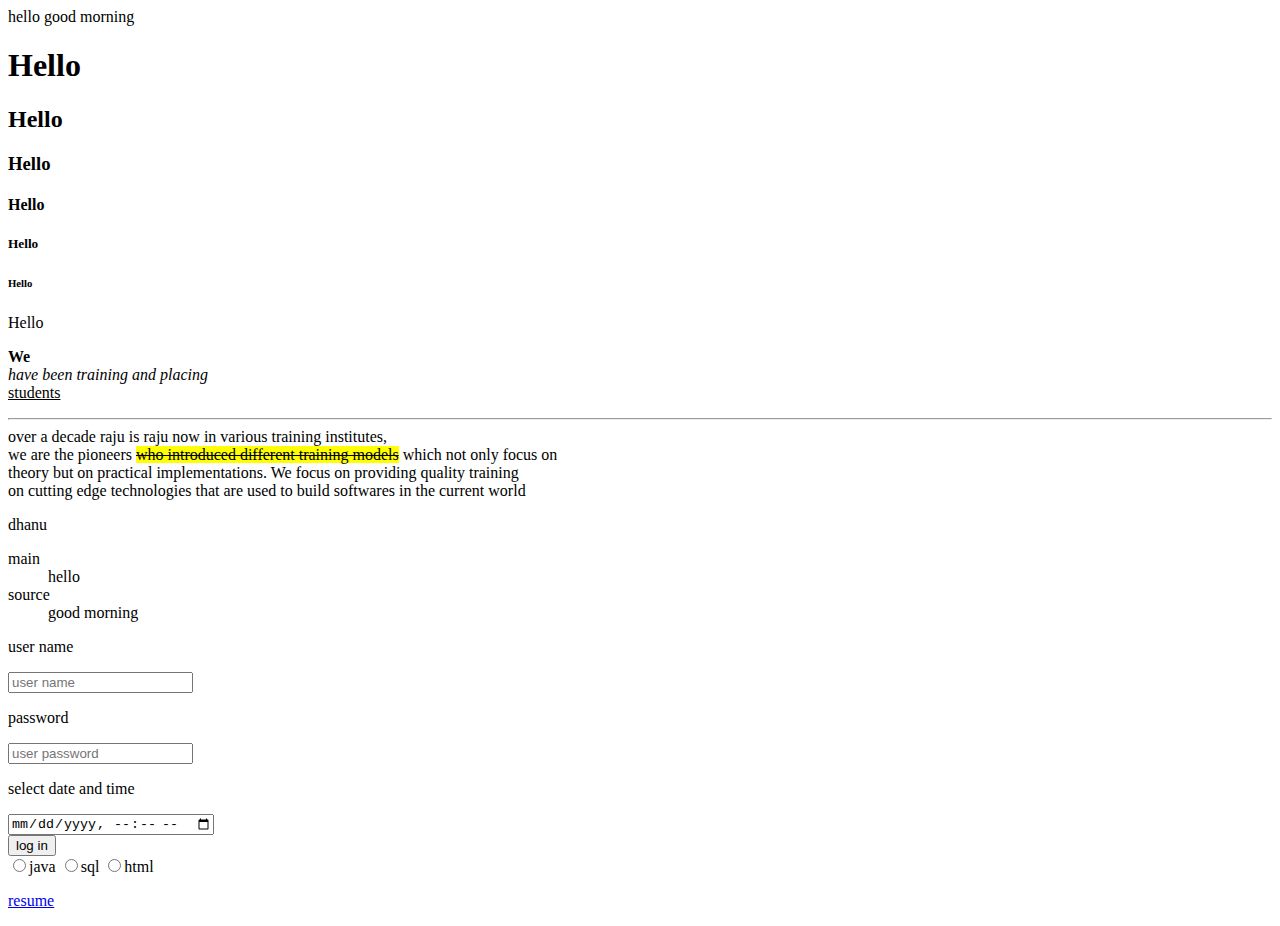
<file: index.html>
<html>
  <head>
  <title>
    jan29
  </title>
  </head>
  <body>
    <style></style>
    hello good morning
    <h1>Hello</h1>
    <h2>Hello</h2>
    <h3>Hello</h3>
    <h4>Hello</h4>
    <h5>Hello</h5>
    <h6>Hello</h6>
    <h7>Hello</h7>
    <p>
    <b>We</b><br>
    <i> have been training and placing</i><br>
     <u>students</u><br>
     <hr/>
      over a decade <span>raju is raju</span> now in various training institutes,<br> we are the pioneers <mark><del>who introduced different training models</del></mark> which not only focus on <br>theory but on practical implementations.
     We focus on providing quality training <br>on cutting edge technologies that are used to build softwares in the current world
     </p>
     <div>dhanu</div>
<dl>

<dt>main
    <dd>hello</dd>
</dt> 
<dt>source
    <dd>good morning</dd>
</dt> 

<form>
<p>user name  </p>
<input type="text" placeholder="user name"><br>
<p>password</p>
<input type="password" placeholder="user password"><br>
<p>select date and time</p>
<input type="datetime-local"><br>
<input type="button" value="log in"/><br>
<input type="radio" name="course">java <input type="radio" name="course">sql 
<input type="radio" name="course">html
</form>
<a href="./resumes.html">resume</a>
  </body>
</html>
</file>
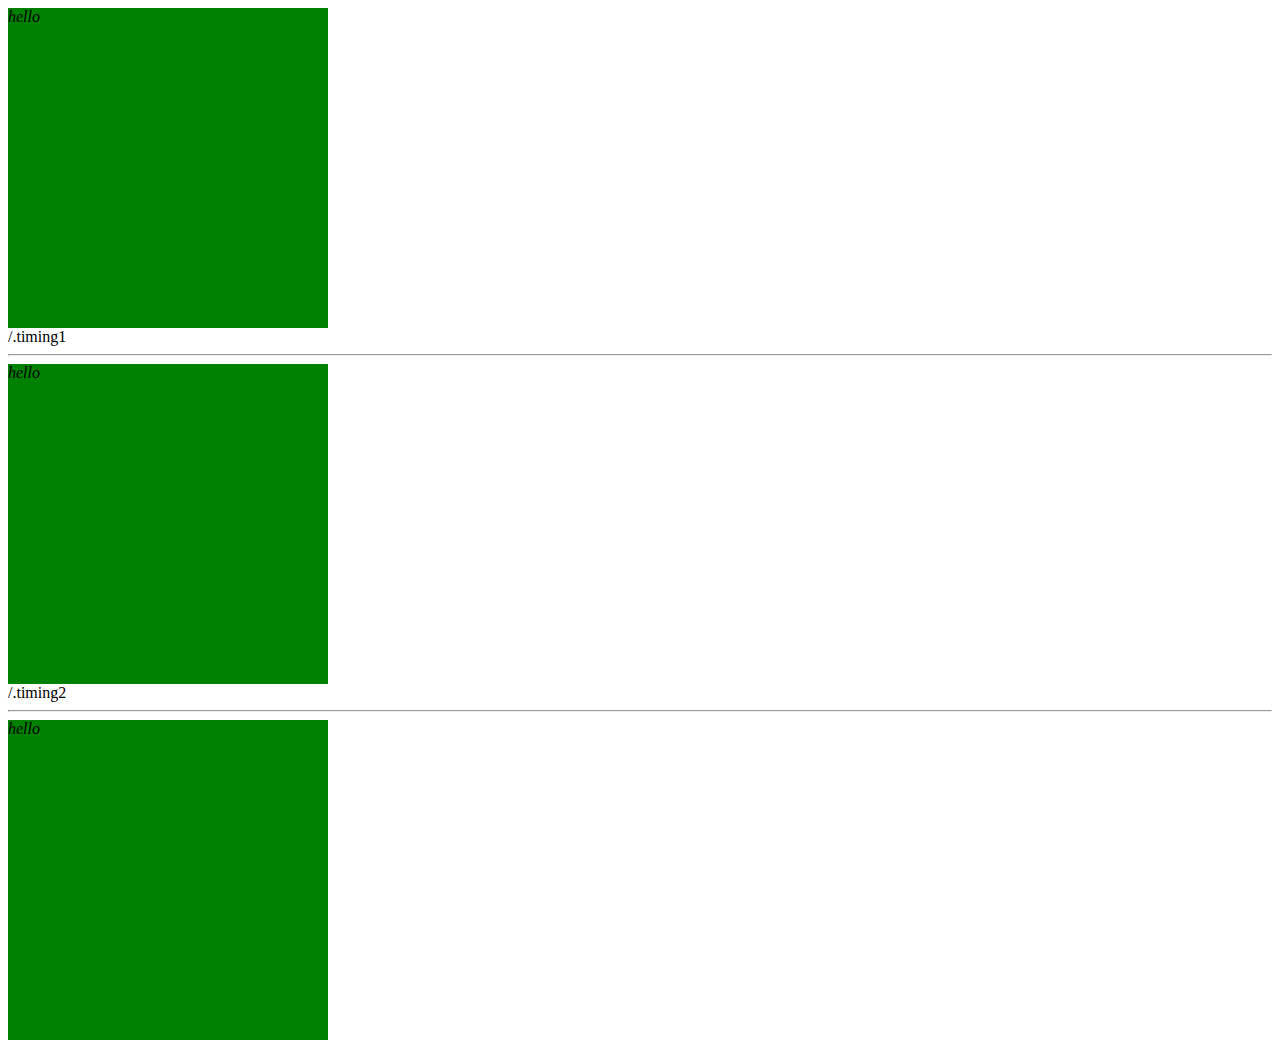
<file: Animation.html>
<!DOCTYPE html>
<html>
    <head>
        <title>Document</title>
        <style>
            div{
                background-color: green;        
                width: 20rem;
                height: 20rem;
                transition: height 3s ,width 3s;
                transition-delay: 0s    ;
                transition-duration: 8s;
            }
            div:hover{
                width: 8rem;
                height: 8rem;
            }
            .timing{
                transition-timing-function: ease;
            }
            .timing1{
                transition-timing-function: ease-in;
            }
            .timing2{
                transition-timing-function: ease-out;
            }
        </style>
    </head>
    <body>
        <div class="timing">
            <i>hello</i>
        </div>/.timing1
        <hr/>
        <div class="timing1">
            <i>hello</i>
        </div>/.timing2
        <hr/>
        <div class="timing2">
            <i>hello</i>
        </div>
    </body>
</html>
</file>
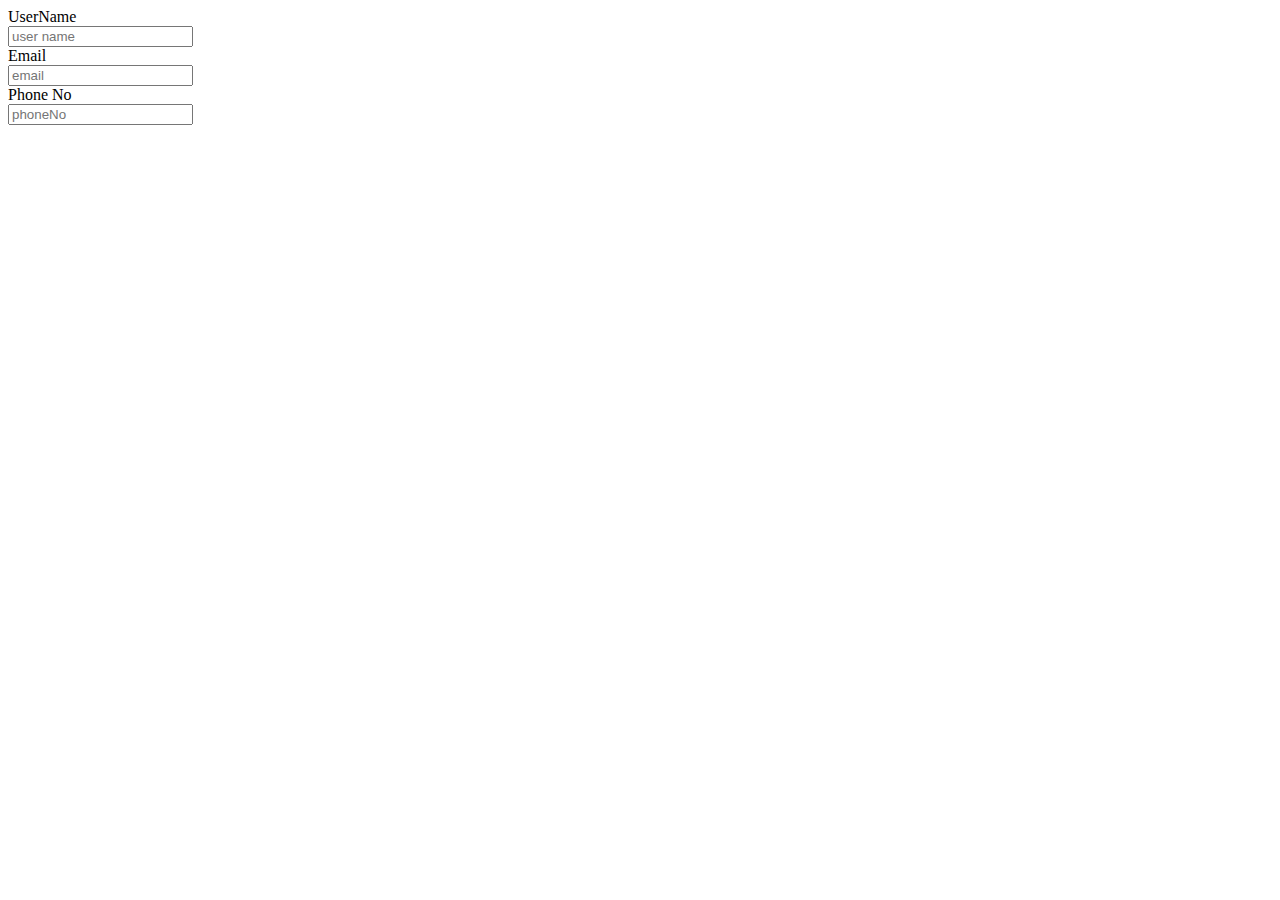
<file: Bootstrap.html>
<!DOCTYPE html>
<html lang="en">
<head>
    <title>x-workz</title>
    <link rel="stylesheet" href="https://cdn.jsdelivr.net/npm/bootstrap@5.1.3/dist/css/bootstrap.min.css" rel="stylesheet" integrity="sha384-1BmE4kWBq78iYhFldvKuhfTAU6auU8tT94WrHftjDbrCEXSU1oBoqyl2QvZ6jIW3" crossorigin="anonymous">
    </head>
<body>
    <div class="mt-3">
        <div class="container">
        <form>
            <div class="row g-3">
            <div class="w-75">
                <div>
                    <label class="form-label">UserName</label>

                </div>
                <div>
                    <input class="form-control" type="text" placeholder="user name" aria-label="last name"/>
                </div>
                        </div>
            <div class="w-75">
                <div>
                    <label class="form-label">Email</label>
                </div>
                <div>
                    <input class="form-control" type="Email" placeholder="email"/>
    </div>
            </div>
            <div class="w-75">
                <div>
                    <label class="form-label">Phone No</label>
                </div>
               <div>
                <input class="form-control" type="phoneNo" placeholder="phoneNo"/>

               </div>

            </div>
        </div> 
        </form>
    </div>
    </div>
    
</body>
</html>
</file>
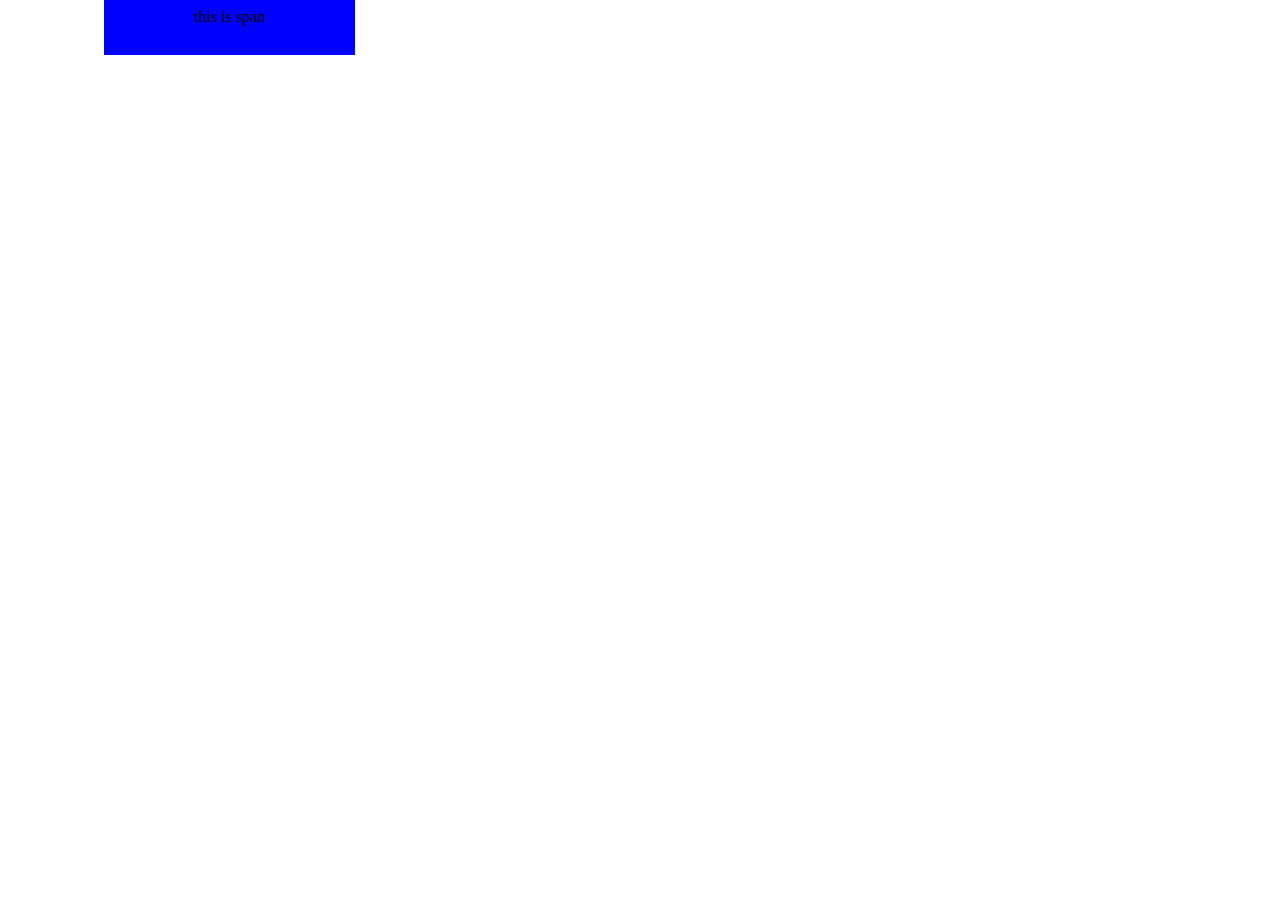
<file: BoxModel.html>
<html>
    <head>
        <title>box model</title>
        <style>
            .span{
                background-color: blue;
                padding: 10cqb;
                padding-bottom: 30px;
                margin-left: 6rem;
                border: 50px;
                border-color: royalblue; 
                margin-top: 12rem;
                }
        </style>
    </head>
    <body>
        <div>
          <span class="span">this is span</span>  
        </div>
    </body>
</html>
</file>
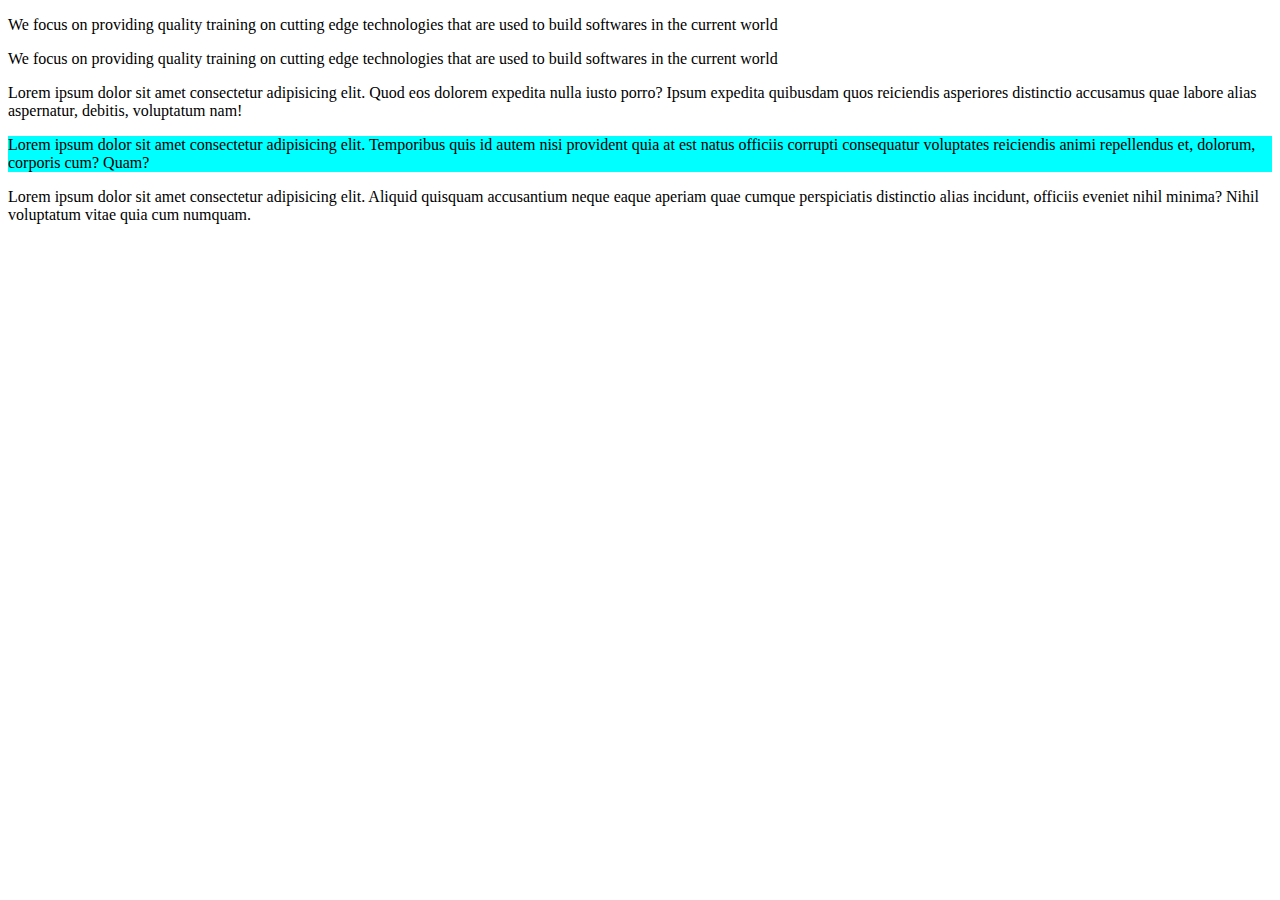
<file: combinators.html>
<!DOCTYPE html>
<html lang="en">
    <head>
        <title>combinators</title>
        <style>
            div + p{
                background-color:aqua ;
            }
        </style>
    </head>
    <body>
        <div>
            <p>
                We focus on providing quality training on cutting edge technologies that are used to build softwares in the current world
            </p>
            <p>  We focus on providing quality training on cutting edge technologies that are used to build softwares in the current world
            </p>
            <section>
                <p>
                    Lorem ipsum dolor sit amet consectetur adipisicing elit. Quod eos dolorem expedita nulla iusto porro? Ipsum expedita quibusdam quos reiciendis asperiores distinctio accusamus quae labore alias aspernatur, debitis, voluptatum nam!
                </p>
            </section>
        </div>
        <p>Lorem ipsum dolor sit amet consectetur adipisicing elit. Temporibus quis id autem nisi provident quia at est natus officiis corrupti consequatur voluptates reiciendis animi repellendus et, dolorum, corporis cum? Quam?</p>
<p>Lorem ipsum dolor sit amet consectetur adipisicing elit. Aliquid quisquam accusantium neque eaque aperiam quae cumque perspiciatis distinctio alias incidunt, officiis eveniet nihil minima? Nihil voluptatum vitae quia cum numquam.</p>
    </body>
</html>
</file>
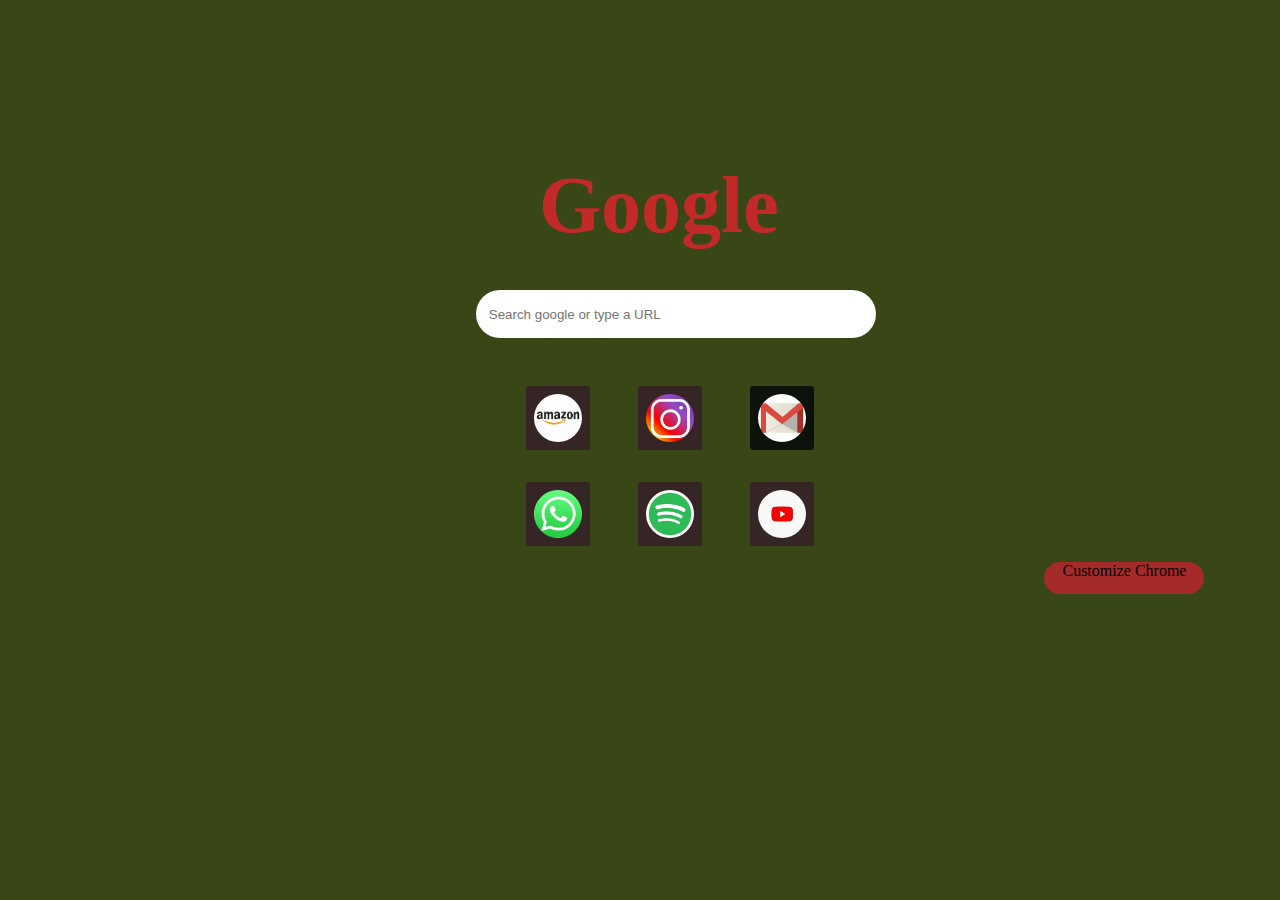
<file: go.html>
<!DOCTYPE html>
<html lang="en">
<head>
    <title>Google page</title>
    <style>
    .abc:hover{
        background-color: rgb(247, 17, 17);
    }
    </style>
</head>
<body style="background-color:rgb(56, 71, 21);">
    <div ><h1 style="color: rgb(194, 42, 42); font-size: 5rem; margin-left: 42%; margin-top: 10rem;">Google</h1></div>
    <div><input type="search" placeholder=" &nbsp Search google or type a URL"  style="border-radius: 15rem; margin-left: 37%; width: 25rem; height: 3rem; margin-top: -1rem;border: NONE;"></div>

<div style="display: flex; justify-content: center; flex-direction: row;">
</div><div style="display: flex; justify-content: center;"></div>
    <div style="margin-left: 41%;
    margin-top: 2rem;
             width: 18rem;
            display: flex; 
            justify-content: center;
            justify-content: space-between;">

    <div class="abc" style="background-color:rgb(54, 37, 37);
                height: 4rem;
                width: 4rem;
                border-radius: 5%;
                margin-top: 1rem;">
                <img src="./amazon.jpg" style="width: 3rem; height: 3rem;margin-left: 0.5rem; margin-top: 0.5rem; border-radius: 2rem;">
    </div>
    <div style="background-color:rgb(54, 37, 37);
                height: 4rem;
                width: 4rem;
                border-radius: 5%;
                margin-top: 1rem;">
                <img src="./instagram.jpg" style="width: 3rem; height: 3rem;margin-left: 0.5rem; margin-top: 0.5rem; border-radius: 2rem;">

    </div>
    <div style="background-color: rgb(13, 18, 11);
    height: 4rem;
    width: 4rem;
    border-radius: 5%;
    margin-top: 1rem;">
                <img src="./gmail.jpg" style="width: 3rem; height: 3rem;margin-left: 0.5rem; margin-top: 0.5rem; border-radius: 2rem;">

    </div>
    </div>

    <div style="margin-left: 41%;
    margin-top: 1rem;
             width: 18rem;
            display: flex; 
            justify-content: center;
            justify-content: space-between;">

    <div style="background-color: rgb(54, 37, 37);
                height: 4rem;
                width: 4rem;
                border-radius: 5%;
                margin-top: 1rem;">
               <img src="./whatsapp.jpg" style="width: 3rem; height: 3rem;margin-left: 0.5rem; margin-top: 0.5rem; border-radius: 2rem;">

    </div>
    <div style="background-color:rgb(54, 37, 37);
                height: 4rem;
                width: 4rem;
                border-radius: 5%;
                margin-top: 1rem;">
                <img src="./spotify.jpg" style="width: 3rem; height: 3rem;margin-left: 0.5rem; margin-top: 0.5rem; border-radius: 2rem;">

    </div>

    <div style="background-color:rgb(54, 37, 37);
    height: 4rem;
    width: 4rem;
    border-radius: 5%;
    margin-top: 1rem;">
    <img src="./youtube.jpg" style="width: 3rem; height: 3rem;margin-left: 0.5rem; margin-top: 0.5rem; border-radius: 2rem;">

    </div>
    </div>
    <div style="border: none; background-color: brown; width: 10rem; height: 2rem; border-radius: 2rem;margin-left: 82%;"><p style="text-align: center;">Customize Chrome</p></div>
    </body>
    </html>
</file>
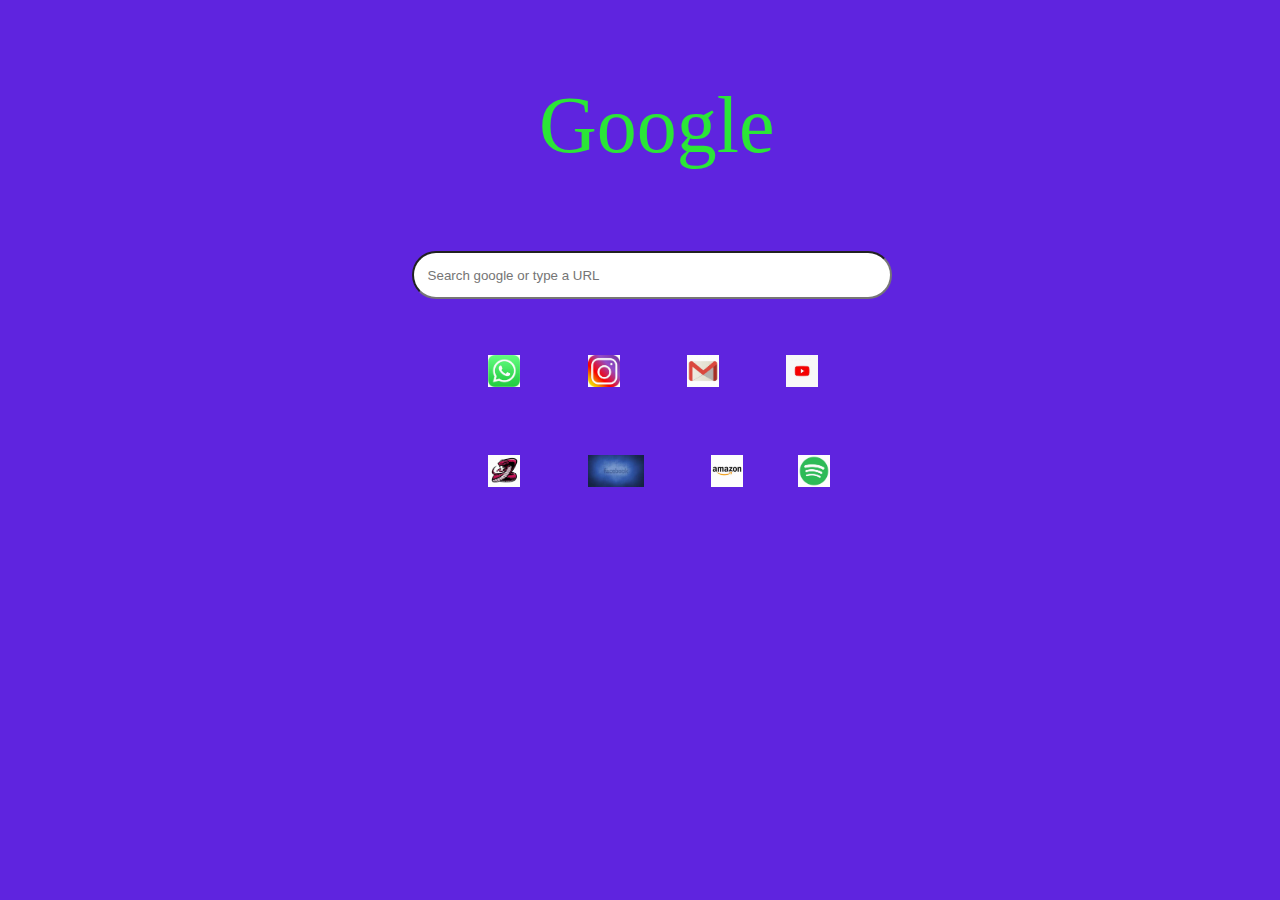
<file: google.html>
<!DOCTYPE html>
<html>
<head>
    <title>home page</title>
    <style></style>
</head>
<body style="background-color: rgb(95, 36, 223);">

    <div style="color: rgb(43, 230, 55); font-size: 5rem; margin-left: 42%;"><p>Google</p></div>
    <div><input type="search" placeholder=" &nbsp Search google or type a URL"  style="border-radius: 15rem; margin-left: 32%; width: 30rem; height: 3rem;"></div>

    <div>
        <img src="./whatsapp.jpg" style="height: 4rem; height: 2rem; margin-left: 38%; padding-top: 1.5rem; margin-top: 2rem;"></a>
        <span><img src="./instagram.jpg" style="height: 4rem; height: 2rem; margin-left:5%; padding-top: 3rem;"></a></span>
        <span><img src="./gmail.jpg" style="height: 4rem; height: 2rem; margin-left:5%; padding-top: 3rem;"></a></span>
        <span><img src="./youtube.jpg" style="height: 4rem; height: 2rem; margin-left:5%; padding-top: 3rem;"></a></span>
    </div>
     
    <div>
        <img src="./snake.jpg" style="height: 4rem; height: 2rem; margin-left: 38%; padding-top: 3rem; margin-top: 1rem;"></a>
        <span><img src="./facebook.jpg" style="height: 4rem; height: 2rem; margin-left:5%; padding-top: 3rem;"></a></span>
        <span><img src="./amazon.jpg" style="height: 4rem; height: 2rem; margin-left:5%; padding-top: 3rem;"></a></span>
        <span><img src="./spotify.jpg" style="height: 4rem; height: 2rem; margin-left:4%; padding-top: 3rem;"></a></span>
    </div>

</body>
</html>
</file>
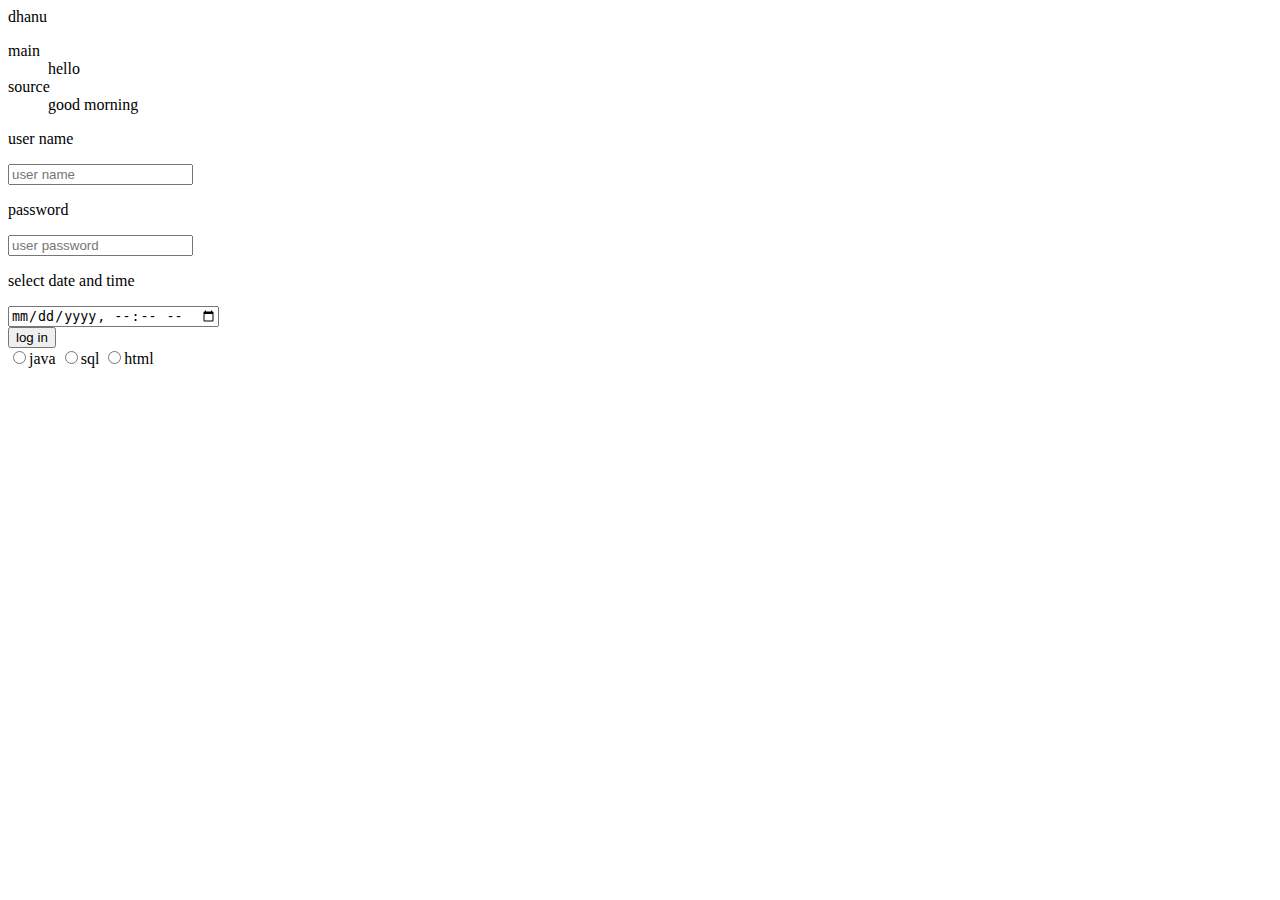
<file: new.html>
<html lang="en">
    <head>
        <link 
        rel="icon"
        href="Snapchat-1508101715.jpg"/>
        <link/>
       <title>description</title>
    </head>
<body>
<div>dhanu</div>
<dl>
<dt>main
    <dd>hello</dd>
</dt>
<dt>source
    <dd>good morning</dd>
</dt>
<form>
<p>user name  </p>
<input type="text" placeholder="user name"><br>
<p>password</p>
<input type="password" placeholder="user password"><br>
<p>select date and time</p>
<input type="datetime-local"><br>
<input type="button" value="log in"/><br>
<input type="radio" name="course">java <input type="radio" name="course">sql 
<input type="radio" name="course">html
</form>
</dl>
</body>
</html>
</file>
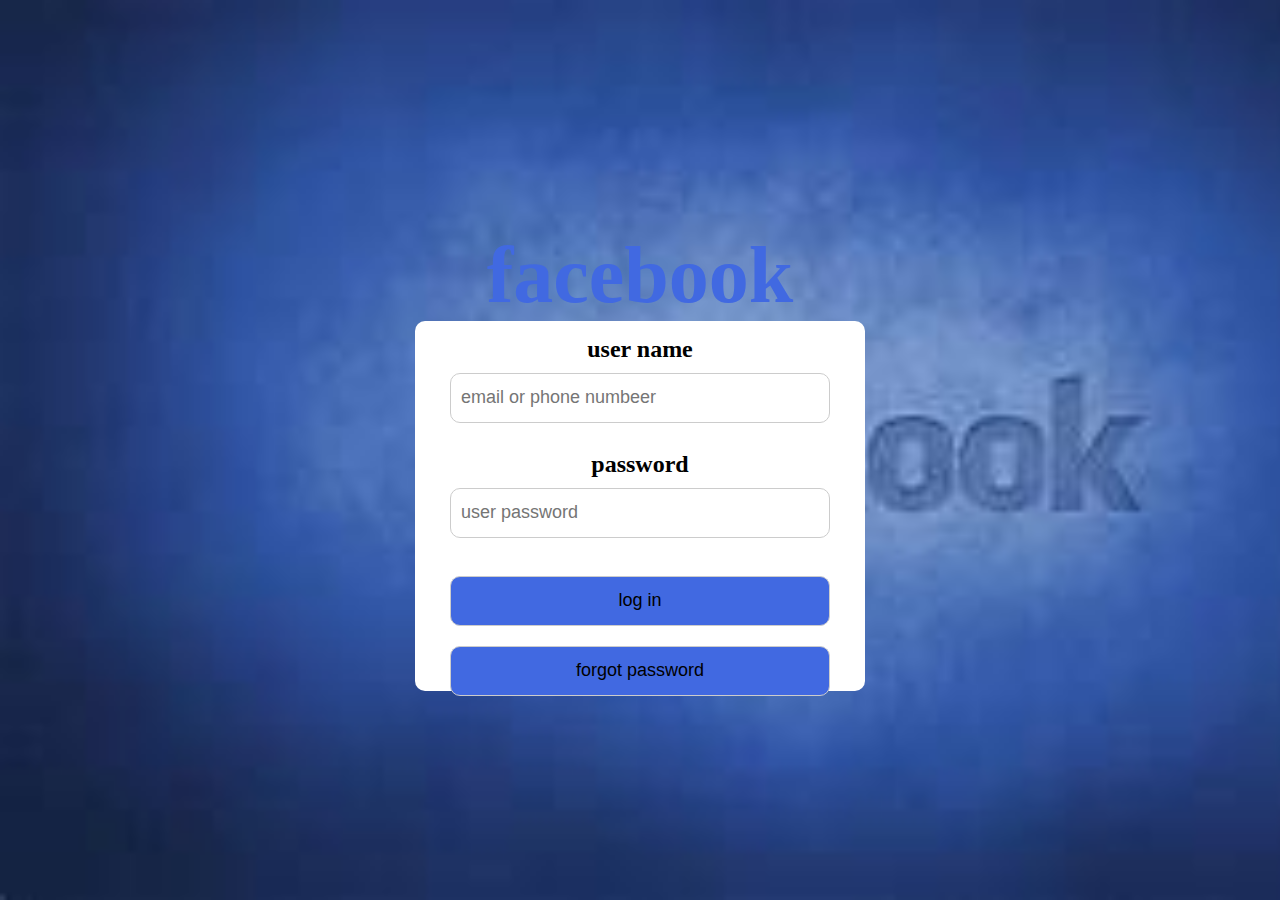
<file: page.html>
<html>
    <head>
        <title>
            Facebook
        </title>
        <link rel="stylesheet" href="./Page.css"/>
        <style type="text/css">
            body{
                background-image: url("facebook.jpg");
                background-repeat: no-repeat;
                background-size: cover;
            }
        </style>
        
    </head>
    <body>
        <div class="container"></div>
        <div class="leftpart"></div>
        <h1>facebook</h1>
        <div class="rightpart">
            <div class="loginpage">
                <form>
                    <p><h2>user name</h2></p>
                    <input type="text" placeholder="email or phone numbeer"><br>
                    <p><h2>password</h2></p>
                    <input type="password" placeholder="user password"><br>
                    <input type="button" value="log in"/>
                   <input type="button" value="forgot password"/><br>
                </form>
                </div>
        </div>
        
        </div>
    </body>
</html>
</file>
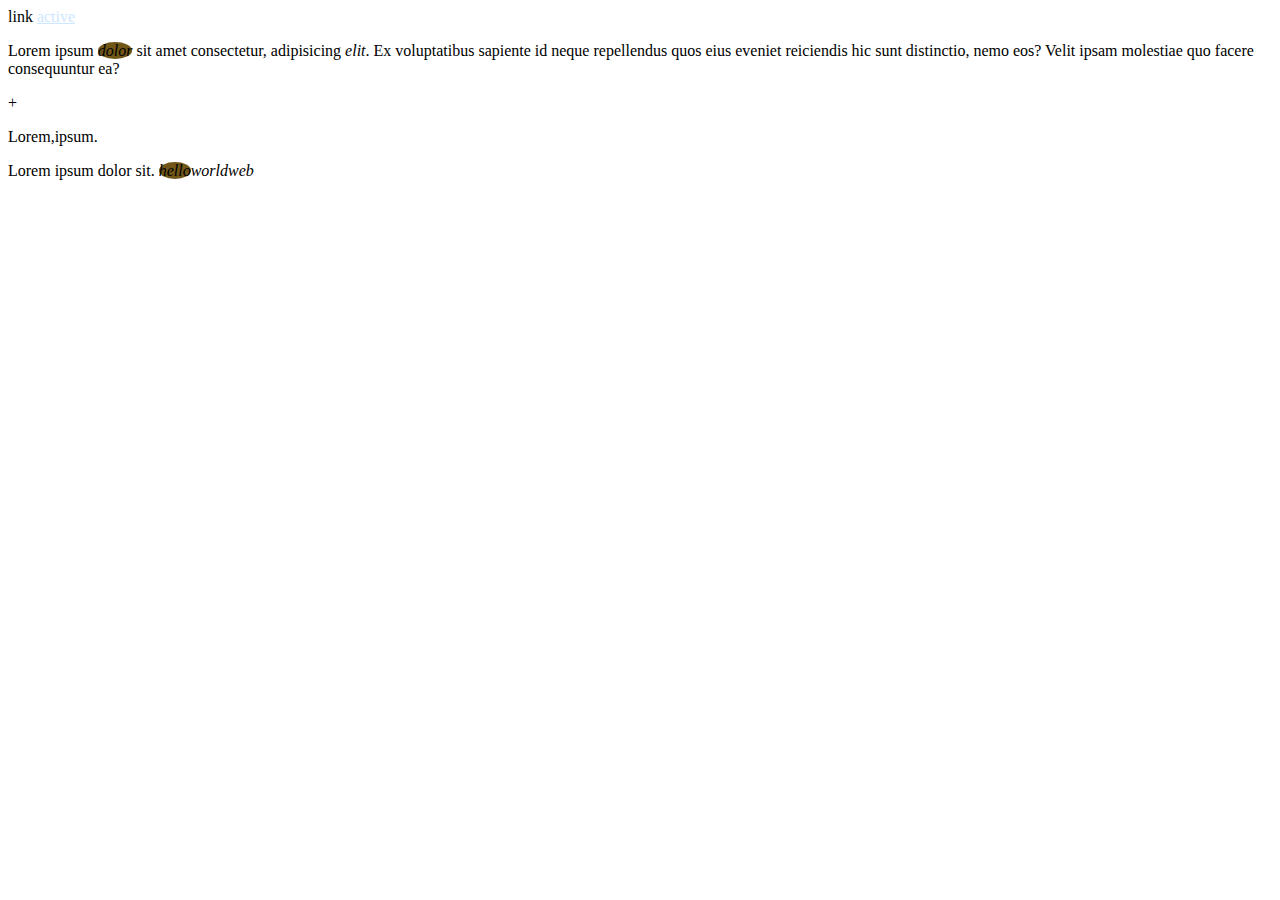
<file: pseudo-selector.html>
<!DOCTYPE html>
<html lang="en">
<head>

    <title>Document</title>
    <style>
        p i:first-child{

        }
        a:visited{
            color: rgb(205, 231, 255);
            text-decoration-line: none;
        }
        .hovers:hover{
            color: brown;
            text-decoration-line: underline;
        }
        .line{
            text-decoration-line: none;

        }
        .active:active{
            color: rgb(198, 30, 210);
            text-decoration-line: none  ;
        }
        #div p i:first-child{
            background-color: rgb(112, 87, 24);
            border-radius: 50%;
        }

    </style>    
</head>
<body>
    <div>
        <a class="line hover"> link</a>
        <a class="active" href="">active</a>
    </div>
        <div id="div">
        <p >
            Lorem ipsum <i> dolor</i> sit amet consectetur, adipisicing <i>elit</i>. Ex voluptatibus sapiente id neque repellendus quos eius eveniet reiciendis hic sunt distinctio, nemo eos? Velit ipsam molestiae quo facere consequuntur ea?
        </p>+
        <p> Lorem,ipsum.</p>
        <p>Lorem ipsum dolor sit. <i>hello</i><i>world</i><i>web</i></p>
    </div>
</body>
</html>
</file>
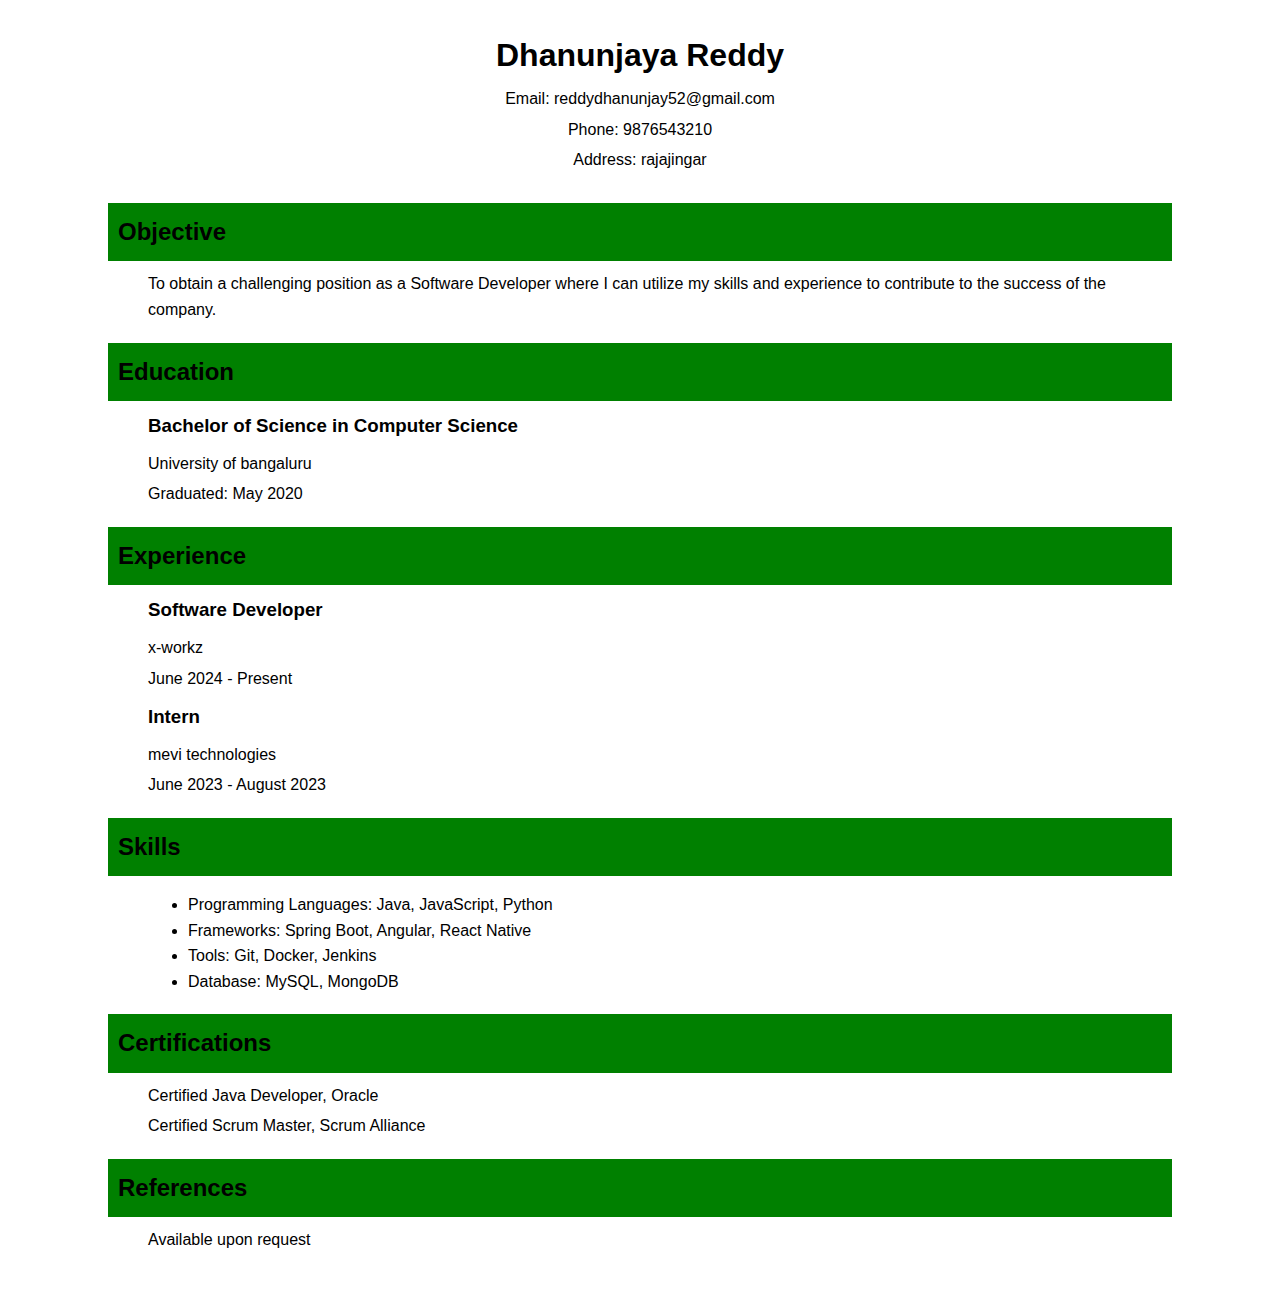
<file: resume.html>
<!DOCTYPE html>
<html lang="en">
<head>
    <meta charset="UTF-8">
    <meta name="viewport" content="width=device-width, initial-scale=1.0">
    <title>RESUME</title>
    <style>
        body {
            font-family: Arial, sans-serif;
            line-height: 1.6;
            margin: 0;
            padding: 0;
        }
        .container {
            width: 80%;
            margin: 0 auto;
            padding: 20px;
        }
        header {
            text-align: center;
            padding: 10px 0;
        }
        header h1 {
            margin: 0;
            font-size: 2em;
        }
        .contact-info {
            text-align: center;
            margin-bottom: 20px;
        }
        .contact-info p {
            margin: 5px 0;
        }
        section {
            margin-bottom: 20px;
        }
        section h2 {
            background-color: green;
            padding: 10px;
            margin: 0 -20px 10px;
        }
        .section-content {
            padding: 0 20px;
        }
        .section-content h3 {
            margin: 10px 0;
        }
        .section-content p {
            margin: 5px 0;
        }
    </style>
</head>
<body>
    <div class="container">
        <header>
            <h1>Dhanunjaya Reddy</h1>
            <div class="contact-info">
                <p>Email: reddydhanunjay52@gmail.com</p>
                <p>Phone: 9876543210</p>
                <p>Address: rajajingar</p>
            </div>
        </header>
        <section>
            <h2>Objective</h2>
            <div class="section-content">
                <p>To obtain a challenging position as a Software Developer where I can utilize my skills and experience to contribute to the success of the company.</p>
            </div>
        </section>
        <section>
            <h2>Education</h2>
            <div class="section-content">
                <h3>Bachelor of Science in Computer Science</h3>
                <p>University of bangaluru</p>
                <p>Graduated: May 2020</p>
            </div>
        </section>
        <section>
            <h2>Experience</h2>
            <div class="section-content">
                <h3>Software Developer</h3>
                <p>x-workz</p>
                <p>June 2024 - Present</p>
            </div>
            <div class="section-content">
                <h3>Intern</h3>
                <p>mevi technologies</p>
                <p>June 2023 - August 2023</p>
            </div>
        </section>
        <section>
            <h2>Skills</h2>
            <div class="section-content">
                <ul>
                    <li>Programming Languages: Java, JavaScript, Python</li>
                    <li>Frameworks: Spring Boot, Angular, React Native</li>
                    <li>Tools: Git, Docker, Jenkins</li>
                    <li>Database: MySQL, MongoDB</li>
                </ul>
            </div>
        </section>
        <section>
            <h2>Certifications</h2>
            <div class="section-content">
                <p>Certified Java Developer, Oracle</p>
                <p>Certified Scrum Master, Scrum Alliance</p>
            </div>
        </section>
        <section>
            <h2>References</h2>
            <div class="section-content">
                <p>Available upon request</p>
            </div>
        </section>
    </div>
</body>
</html>
</file>
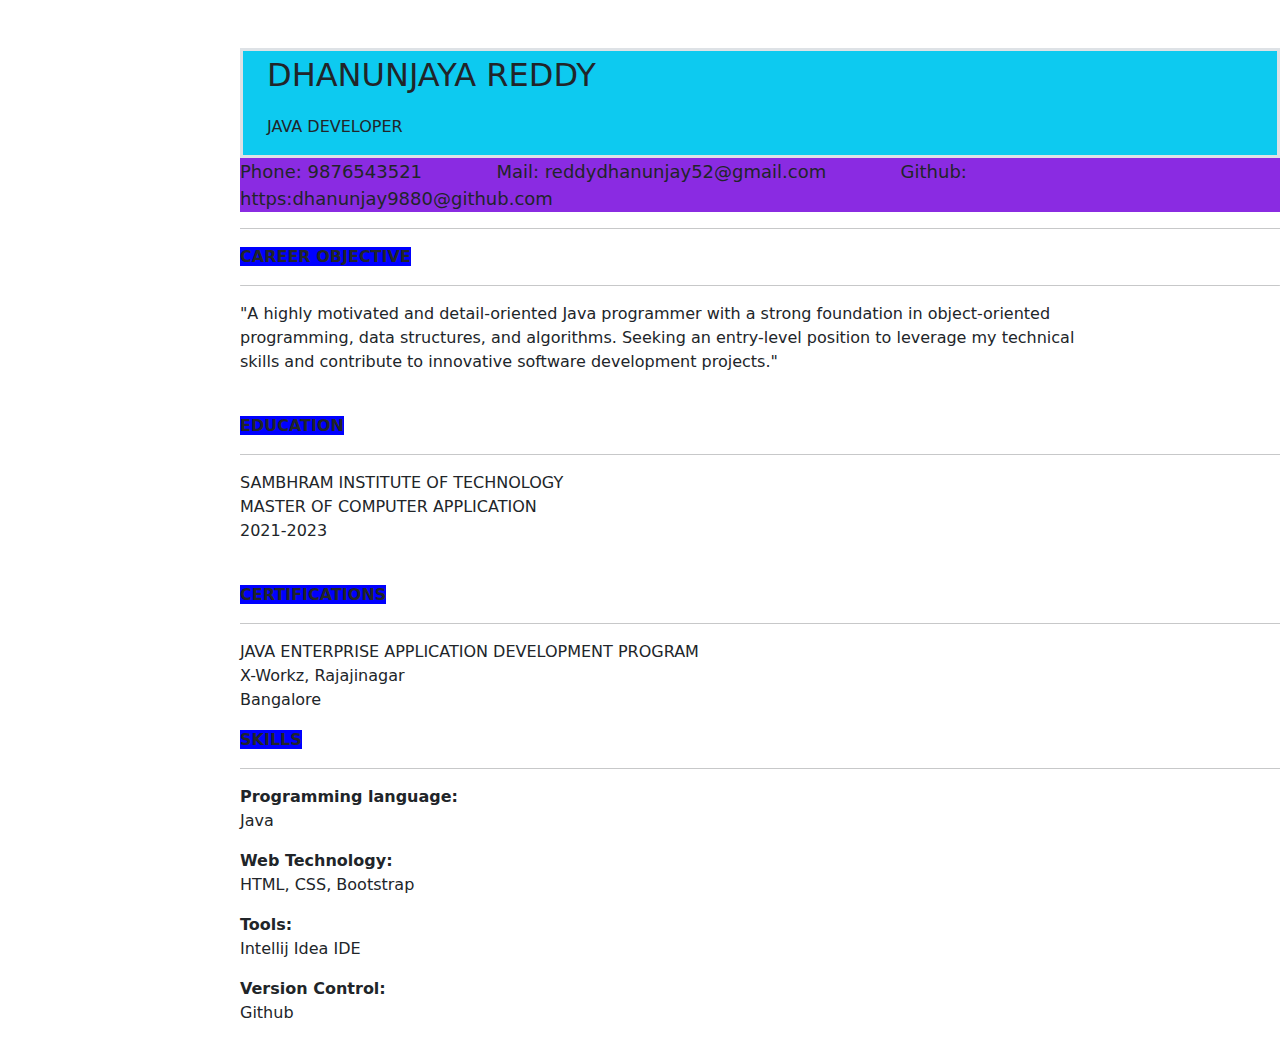
<file: resumes.html>
<!DOCTYPE html>
<html lang="en">
<head>
    <link rel="stylesheet" integrity="sha384-EVSTQN3/azprG1Anm3QDgpJLIm9Nao0Yz1ztcQTwFspd3yD65VohhpuuCOmLASjC" crossorigin="anonymous"/>
   <link href="./bootstrap.css" rel="stylesheet"/>
    <title>Document</title>
</head>
<div style="margin-left: 15rem;">
<body  style=" text-align: left;">
<div class="ps-4 mt-5 bg-info opacity-90 border border-3">
    <p style="font-size: xx-large;">DHANUNJAYA REDDY</p> 
    <p>JAVA DEVELOPER</p>
</div>
    <p style="font-size: large; background-color: blueviolet;">Phone: 9876543521 &nbsp &nbsp &nbsp &nbsp &nbsp &nbsp Mail: reddydhanunjay52@gmail.com &nbsp &nbsp &nbsp &nbsp &nbsp &nbsp Github: https:dhanunjay9880@github.com<br></p> 
    <hr>
    <b style="background-color: blue;">CAREER OBJECTIVE</b><br>
    <hr style="border-radius: 3px;">
    <p style="border: 5rem;">"A highly motivated and detail-oriented Java programmer with a strong foundation in object-oriented <br>
        programming, data structures, and algorithms. Seeking an entry-level position to leverage my technical<br>
         skills and contribute to innovative software development projects."</p><br>
    <b style="background-color: blue;">EDUCATION</b><br>
    <hr>
    <p>SAMBHRAM INSTITUTE OF TECHNOLOGY<br>MASTER OF COMPUTER APPLICATION<br>2021-2023</p><br>
    <b style="background-color: blue;">CERTIFICATIONS</b><br>
    <hr>
    <p>JAVA ENTERPRISE APPLICATION DEVELOPMENT PROGRAM<br>X-Workz, Rajajinagar<br>Bangalore</p>
    <p></p>
    <p><b style="background-color: blue;">SKILLS</b></p>
    <hr>
    <p><b>Programming language:</b><br>Java</p>
    <p><b>Web Technology:</b><br>HTML, CSS, Bootstrap</p>
    <p><b>Tools:</b><br>Intellij Idea IDE</p>
    <p><b>Version Control:</b><br>Github</p>
</div>
</body>
</html>
</file>
<file: Page.css>
*{
    margin: 0;
    padding: 0;
}
body{
    height: 100%;
    display: flex;
    justify-content: center;
    align-items: center;
    flex-direction: column;
    background-color: rgb(222,220,224);
}
.container{
    margin: 10px 20px;
    display: flex;
    flex-direction: row;
    align-items: center;
    justify-content: center;
}
.leftpart{
    width: 40%;
}
h1{
    color: royalblue;
    font-size: 80px;
}
.rightpart{
    width: 50%;
    display: flex;
    align-items: center;
    flex-direction: column;
}
.loginpage{
    display: flex;
    flex-direction: column;
    align-items: center;
    background-color: #fff;
    width: 450px;
    height: 370px;
    box-shadow: 10px - 10px 15px rgba(0,0,0,0.1),10px 10px 15px rgba(0,0,0,0.1);
    border-radius: 10px;
}
form{
    display: flex;
    flex-direction: column;
    justify-content: center;
    align-items: center;
    padding: 15px 0px;

}
input{
    width: 380px;
    height: 50px;
    margin: 10px 0px;
    padding: 0px 10px;
    outline: none;
    border: 1px solid #ccc;
    font-size: 18px;
    border-radius: 10px;
}
input[type="button"]{
    background-color: royalblue;
}
</file>
